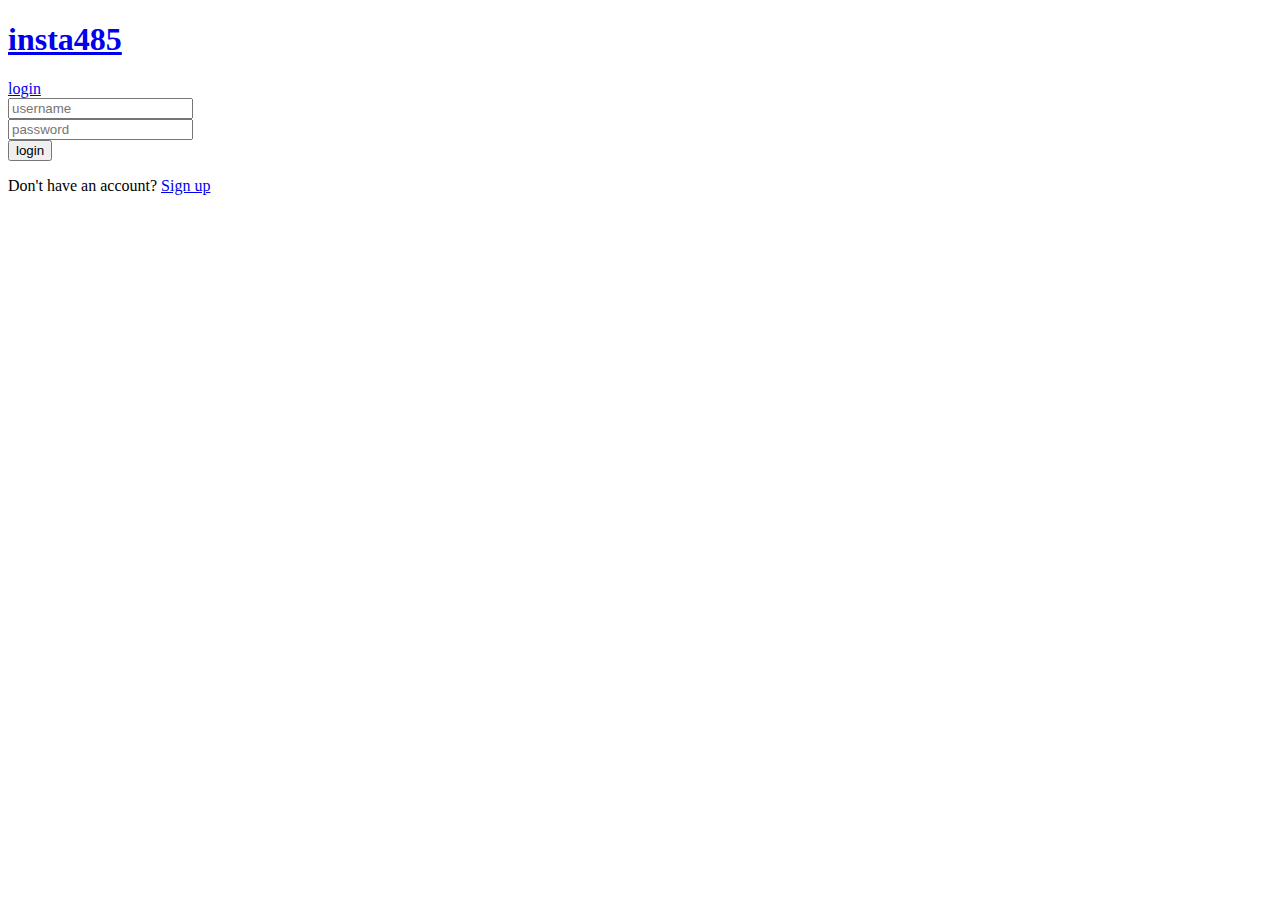
<file: p2-insta485-serverside-main/p2-insta485-serverside-main/deployed_insta485.html>
<!DOCTYPE html>
<html>
    <head>
        <title>insta485</title>
    </head>

    <body>
    <h1><a href = "/">insta485</a></h1>
        <a href = "/accounts/login/">login</a>
        <form action="/accounts/?target=/" method="post" enctype="multipart/form-data">
            <input type="text" name="username" placeholder="username" required/>
            <br>
            <input type="password" name="password" placeholder="password" required/>
            <br>
            <input type="submit" value="login"/>
            <input type="hidden" name="operation" value="login"/>
        </form>

        <p>Don't have an account? <a href = "/accounts/create/">Sign up</a></p>
    </body>
</html>
</file>
